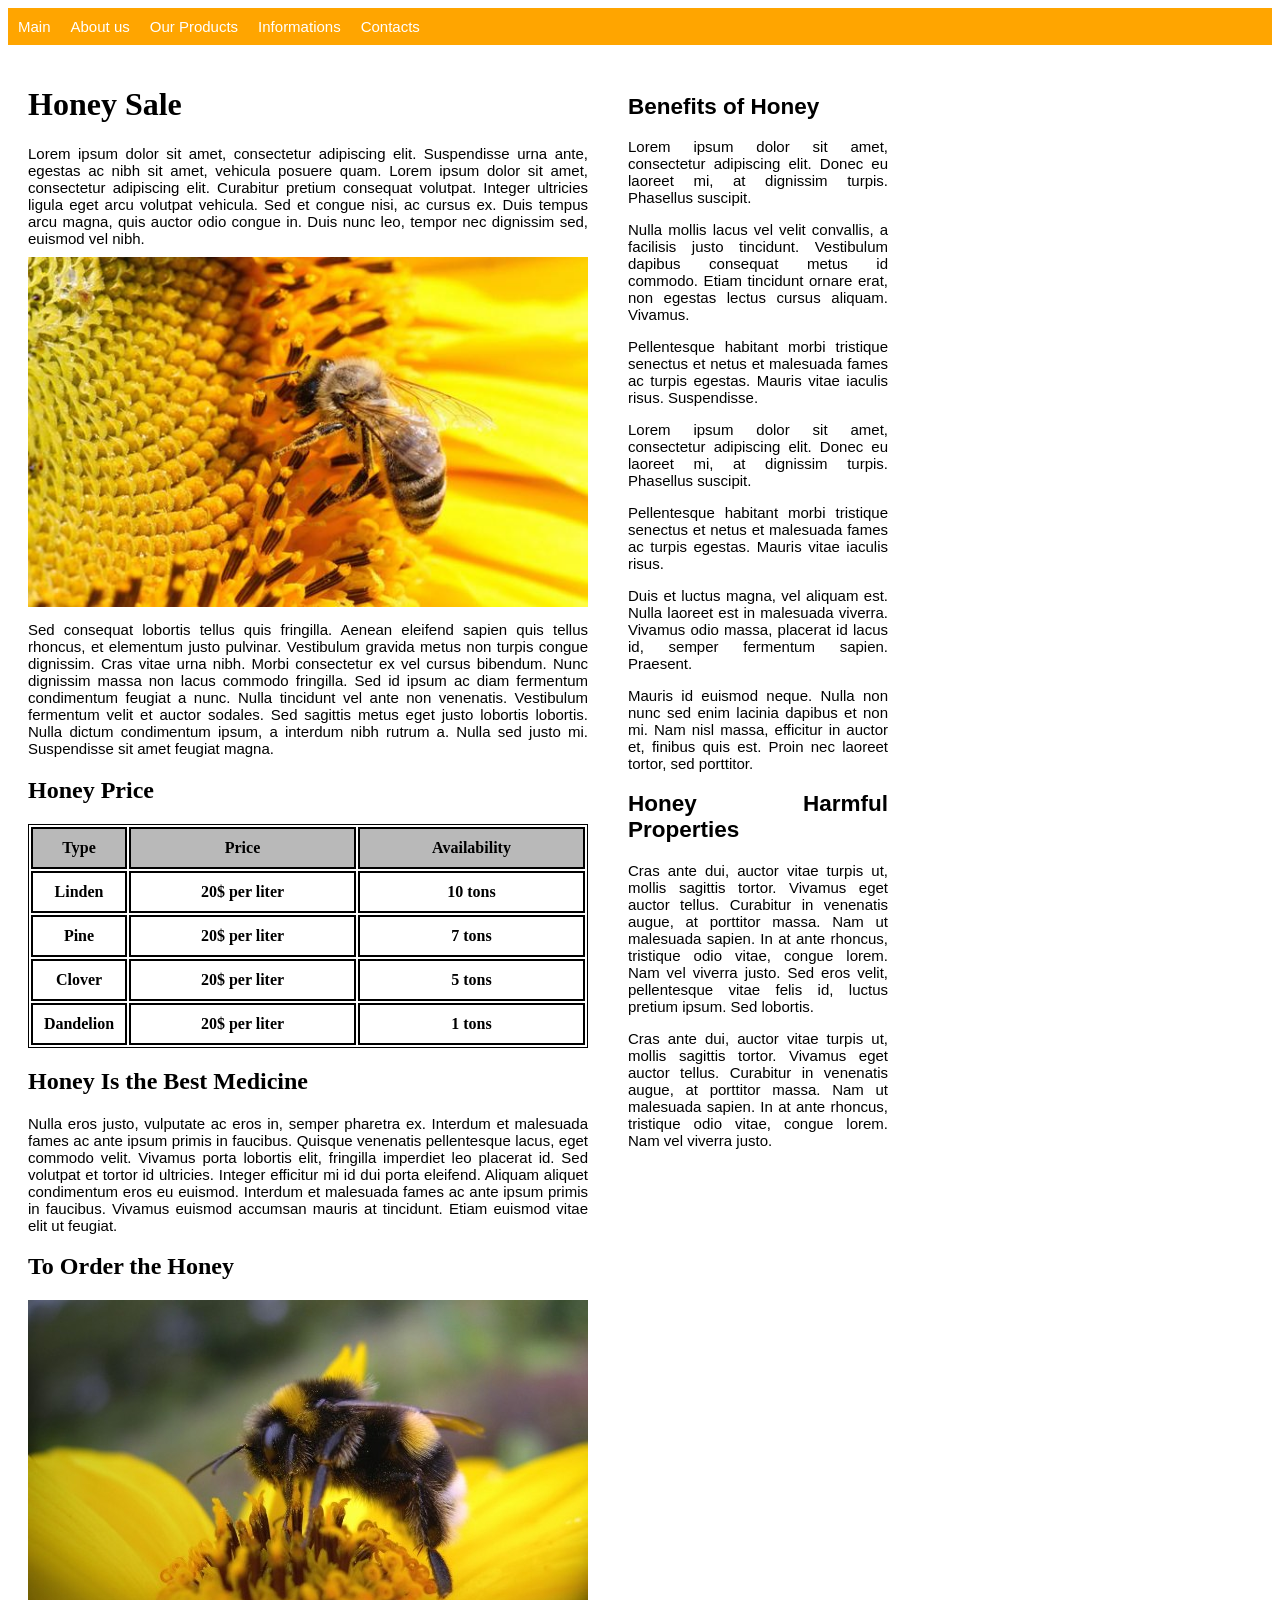
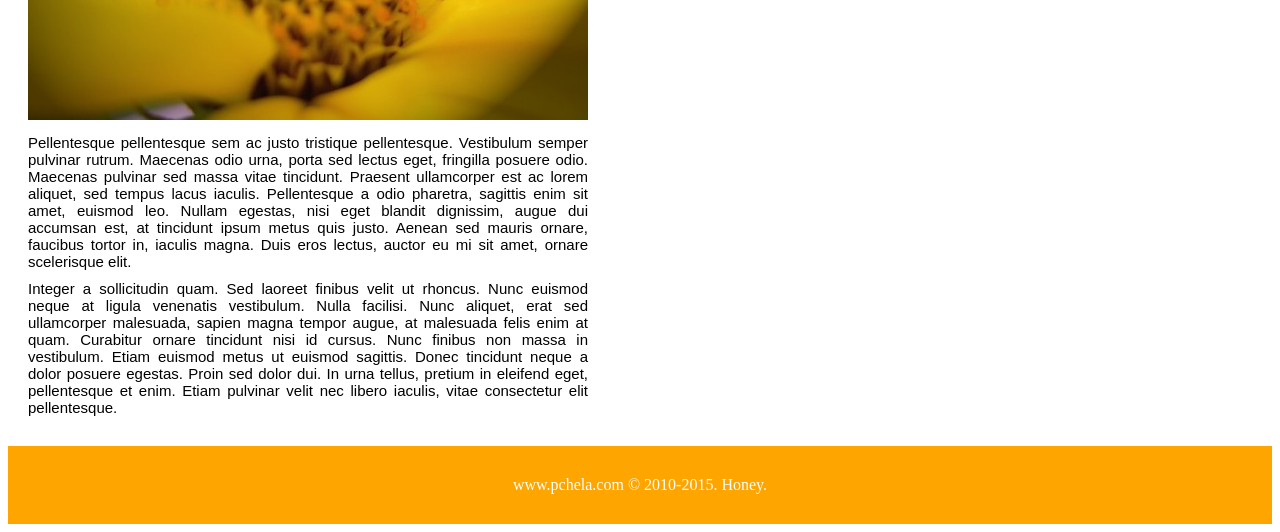
<file: index.html>
<!DOCTYPE html>
<html lang="en">
<head>
    <meta charset="UTF-8">
    <meta name="viewport" content="width=device-width, initial-scale=1.0">
    <link rel="stylesheet" href="yatut.css">
    <title>Honeypie</title>
</head>
<body>
    <div class="wrapper">
        <header> 
                <nav>
                    <a href="#">Main</a>
                    <a href="#" class="active">About us</a>
                    <a href="#">Our Products</a>
                    <a href="#">Informations</a>
                    <a href="#">Contacts</a>
                </nav>
        </header>
    </div>
        <div class="container">
            <main>
                <h1>Honey Sale</h1>

                <p>Lorem ipsum dolor sit amet, consectetur adipiscing elit. Suspendisse urna ante, egestas ac nibh sit amet, vehicula posuere quam. Lorem ipsum dolor sit amet, consectetur adipiscing elit. Curabitur pretium consequat volutpat. Integer ultricies ligula eget arcu volutpat vehicula. Sed et congue nisi, ac cursus ex. Duis tempus arcu magna, quis auctor odio congue in. Duis nunc leo, tempor nec dignissim sed, euismod vel nibh.</p>

                <img class="butter" src="bee.jpg" alt="beep">

                <p>Sed consequat lobortis tellus quis fringilla. Aenean eleifend sapien quis tellus rhoncus, et elementum justo pulvinar. Vestibulum gravida metus non turpis congue dignissim. Cras vitae urna nibh. Morbi consectetur ex vel cursus bibendum. Nunc dignissim massa non lacus commodo fringilla. Sed id ipsum ac diam fermentum condimentum feugiat a nunc. Nulla tincidunt vel ante non venenatis. Vestibulum fermentum velit et auctor sodales. Sed sagittis metus eget justo lobortis lobortis. Nulla dictum condimentum ipsum, a interdum nibh rutrum a. Nulla sed justo mi. Suspendisse sit amet feugiat magna.
                </p>

                <h2>Honey Price</h2>

                <table class="price">
                    <thead class="thead">
                        <tr>
                            <th>Type</th>
                            <th>Price</th>
                            <th>Availability</th>
                        </tr>
                    </thead>
                    <tbody>
                        <tr>
                        <th>Linden</th>
                        <th>20$ per liter</th>
                        <th>10 tons</th></tr>
                        <tr>
                            <th>Pine</th>
                            <th>20$ per liter</th>
                            <th>7 tons</th>
                        </tr>
                        <tr>
                            <th>Clover</th>
                            <th>20$ per liter</th>
                            <th>5 tons</th>
                        </tr>
                        <tr>
                            <th>Dandelion</th>
                            <th>20$ per liter</th>
                            <th>1 tons</th>
                        </tr>
                    </tbody>
                </table>

                <h2>Honey Is the Best Medicine</h2>

                <p>Nulla eros justo, vulputate ac eros in, semper pharetra ex. Interdum et malesuada fames ac ante ipsum primis in faucibus. Quisque venenatis pellentesque lacus, eget commodo velit. Vivamus porta lobortis elit, fringilla imperdiet leo placerat id. Sed volutpat et tortor id ultricies. Integer efficitur mi id dui porta eleifend. Aliquam aliquet condimentum eros eu euismod. Interdum et malesuada fames ac ante ipsum primis in faucibus. Vivamus euismod accumsan mauris at tincidunt. Etiam euismod vitae elit ut feugiat.</p>

                <h2>To Order the Honey</h2>

                <img src="bee2.jpg" alt="bibi">

                <p>Pellentesque pellentesque sem ac justo tristique pellentesque. Vestibulum semper pulvinar rutrum. Maecenas odio urna, porta sed lectus eget, fringilla posuere odio. Maecenas pulvinar sed massa vitae tincidunt. Praesent ullamcorper est ac lorem aliquet, sed tempus lacus iaculis. Pellentesque a odio pharetra, sagittis enim sit amet, euismod leo. Nullam egestas, nisi eget blandit dignissim, augue dui accumsan est, at tincidunt ipsum metus quis justo. Aenean sed mauris ornare, faucibus tortor in, iaculis magna. Duis eros lectus, auctor eu mi sit amet, ornare scelerisque elit.</p>

                <p>Integer a sollicitudin quam. Sed laoreet finibus velit ut rhoncus. Nunc euismod neque at ligula venenatis vestibulum. Nulla facilisi. Nunc aliquet, erat sed ullamcorper malesuada, sapien magna tempor augue, at malesuada felis enim at quam. Curabitur ornare tincidunt nisi id cursus. Nunc finibus non massa in vestibulum. Etiam euismod metus ut euismod sagittis. Donec tincidunt neque a dolor posuere egestas. Proin sed dolor dui. In urna tellus, pretium in eleifend eget, pellentesque et enim. Etiam pulvinar velit nec libero iaculis, vitae consectetur elit pellentesque.
                </p>
            </main>

                <aside class="right">

                    <h2>Benefits of Honey</h2>

                    <p>Lorem ipsum dolor sit amet, consectetur adipiscing elit. Donec eu laoreet mi, at dignissim turpis. Phasellus suscipit.
                    </p>

                    <p>Nulla mollis lacus vel velit convallis, a facilisis justo tincidunt. Vestibulum dapibus consequat metus id commodo. Etiam tincidunt ornare erat, non egestas lectus cursus aliquam. Vivamus.</p>

                    <p>Pellentesque habitant morbi tristique senectus et netus et malesuada fames ac turpis egestas. Mauris vitae iaculis risus. Suspendisse.</p>

                    <p>Lorem ipsum dolor sit amet, consectetur adipiscing elit. Donec eu laoreet mi, at dignissim turpis. Phasellus suscipit.</p>

                    <p>Pellentesque habitant morbi tristique senectus et netus et malesuada fames ac turpis egestas. Mauris vitae iaculis risus.</p>

                    <p>Duis et luctus magna, vel aliquam est. Nulla laoreet est in malesuada viverra. Vivamus odio massa, placerat id lacus id, semper fermentum sapien. Praesent.</p>

                    <p>Mauris id euismod neque. Nulla non nunc sed enim lacinia dapibus et non mi. Nam nisl massa, efficitur in auctor et, finibus quis est. Proin nec laoreet tortor, sed porttitor.</p>

                    <h2>Honey Harmful Properties</h2>

                    <p>Cras ante dui, auctor vitae turpis ut, mollis sagittis tortor. Vivamus eget auctor tellus. Curabitur in venenatis augue, at porttitor massa. Nam ut malesuada sapien. In at ante rhoncus, tristique odio vitae, congue lorem. Nam vel viverra justo. Sed eros velit, pellentesque vitae felis id, luctus pretium ipsum. Sed lobortis.</p>

                    <p>Cras ante dui, auctor vitae turpis ut, mollis sagittis tortor. Vivamus eget auctor tellus. Curabitur in venenatis augue, at porttitor massa. Nam ut malesuada sapien. In at ante rhoncus, tristique odio vitae, congue lorem. Nam vel viverra justo.</p>

                </aside>
        </div>

        <footer> www.pchela.com © 2010-2015. Honey.</footer>
</body>
</html>
</file>
<file: yatut.css>
* {
    box-sizing: border-box;
}

header {
    background-color: orange;
}

nav {
    display: flex;
    width: 600px;
}

nav a {
    padding: 10px;
    color: rgb(255, 255, 255);
    text-decoration: none;
    font: 15px Arial;
    background-color: orange;
}

nav a:hover, nav a :active {
    color: aquamarine;
    text-decoration: underline;
}

.container {
    display: flex;
}

main {
    width: 600px;
    padding: 20px;
}

main p {
    margin: 10px 0;
    text-align: justify;
    font:15px Arial;
}

.butter {
    width: 560px;
}

.right {
    width: 300px;
    margin-right:20px;
    padding:20px;
    margin: 10px 0;
    text-align: justify;
    font:15px Arial;
}

table {
    border:1px solid black;
}
.price th:first-child {
    width: 10%;
    margin: 100px;

} 
.price th:nth-child(2) {
    width: 40%;
    margin: 100px;

}

.price th:nth-child(3) {
  width: 40%;
  margin: 100px;
  
}
td, th {
    border: 2px solid rgb(0, 0, 0);
    padding: 10px;
}
.thead {
  text-align: center;
  vertical-align: middle;
}
thead {
    background-color: rgb(185, 185, 185);
}

footer {
    padding: 30px 0;
    text-align: center;
    background-color: orange;
    color: white;
}
</file>
